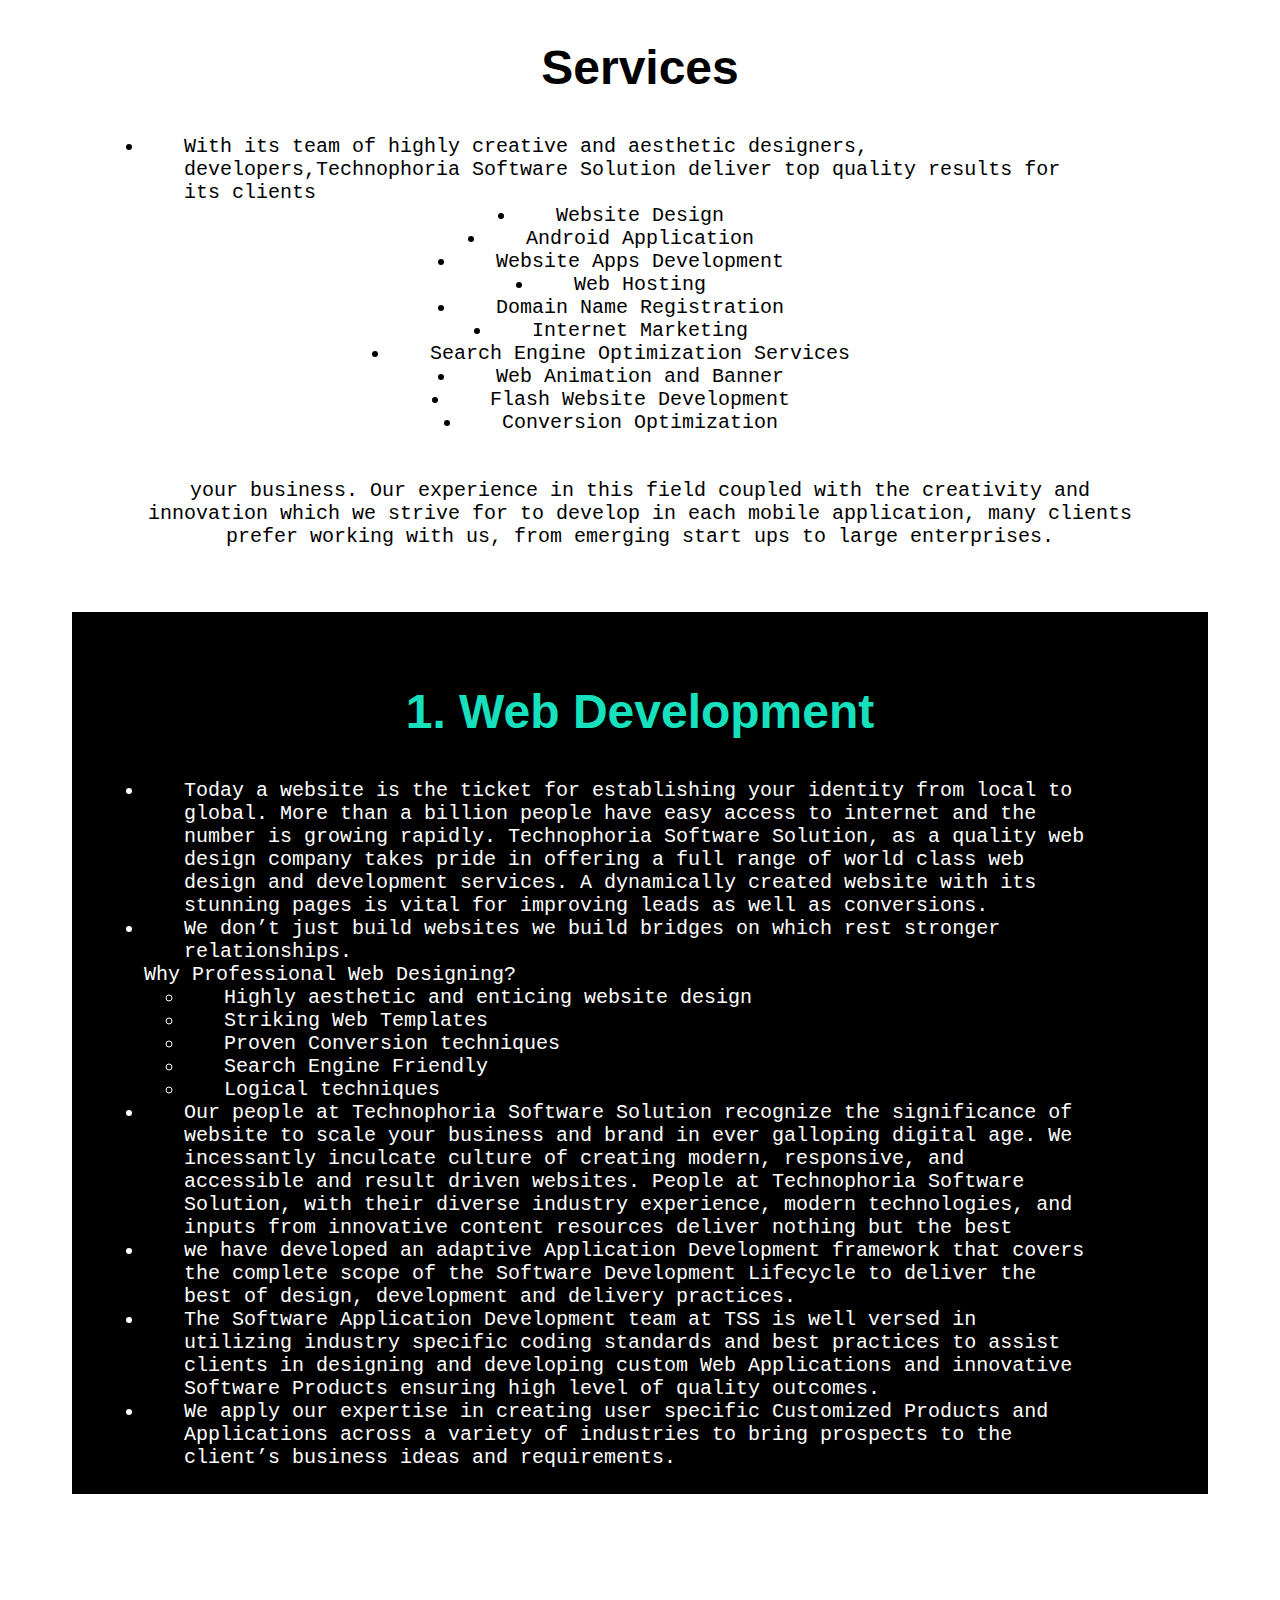
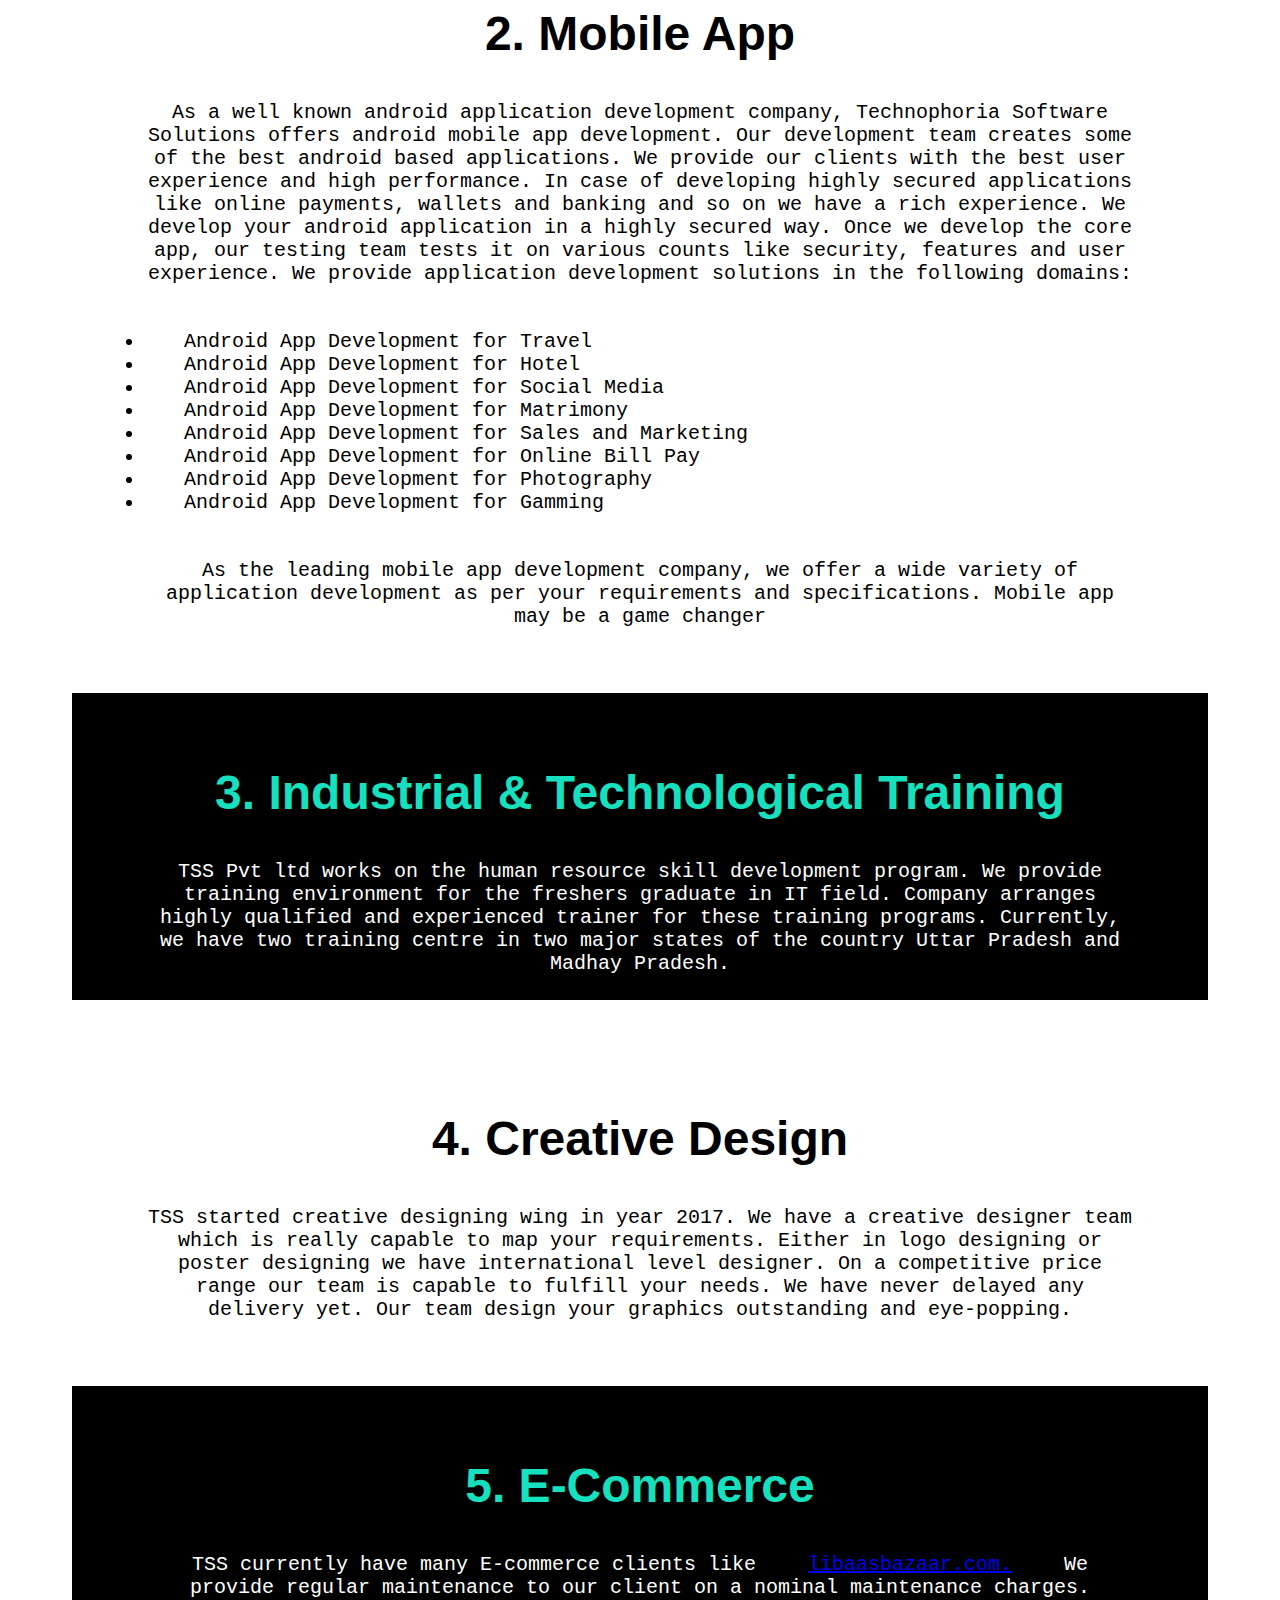
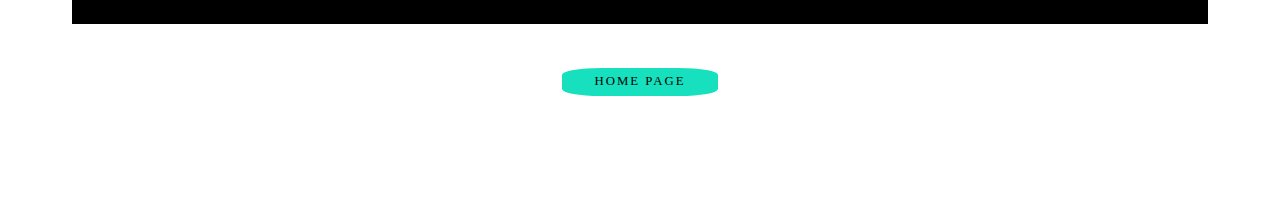
<file: services.html>
<!DOCTYPE html>
<html lang="en">
<head>
    <meta charset="UTF-8">
    <meta http-equiv="X-UA-Compatible" content="IE=edge">
    <meta name="viewport" content="width=device-width, initial-scale=1.0">
    <link rel="stylesheet" href="services.css">
    <title>Services</title>
</head>
<body>
    <div class="web_development">
        <h2 class="heading">Services</h2>
        <ul class="list">
            <li>With its team of highly creative and aesthetic designers, developers,Technophoria
                Software Solution deliver top quality results for its clients
            </li>
            <li>Website Design</li>
            <li>Android Application</li>
            <li>Website Apps Development</li>
            <li>Web Hosting</li>
            <li>Domain Name Registration</li>
            <li>Internet Marketing</li>
            <li>Search Engine Optimization Services</li>
            <li>Web Animation and Banner</li>
            <li>Flash Website Development</li>
            <li>Conversion Optimization</li>
        </ul>        <p class="para">

        your business. Our experience in this field coupled with the creativity and innovation which we strive for to develop in each mobile application, many clients prefer working with us, from 
        emerging start ups to large enterprises.
    </p>
    </div>
    <div class="android">
        <h2 class="heading2">1. Web Development
        </h2>
        <ul class="list2">
            <li>
                Today a website is the ticket for establishing your identity from local to global. More than a 
billion people have easy access to internet and the number is growing rapidly. Technophoria 
Software Solution, as a quality web design company takes pride in offering a full range of world 
class web design and development services. A dynamically created website with its stunning 
pages is vital for improving leads as well as conversions.
            </li>
            <li>
                We don’t just build websites we build bridges on which rest stronger relationships.
            </li>
            Why Professional Web Designing?
            <ul>
                <li>
                    Highly aesthetic and enticing website design
                </li>
                <li>
                    Striking Web Templates
                </li>
                <li>
                    Proven Conversion techniques
                </li>
                <li>
                    Search Engine Friendly
                </li>
                <li>
                    Logical techniques
                </li>
            </ul>
            <li>
                Our people at Technophoria Software Solution recognize the significance of website to 
scale your business and brand in ever galloping digital age. We incessantly inculcate 
culture of creating modern, responsive, and accessible and result driven websites. People 
at Technophoria Software Solution, with their diverse industry experience, modern 
technologies, and inputs from innovative content resources deliver nothing but the best
            </li>
            <li>
                we have developed an adaptive Application Development framework that covers the 
complete scope of the Software Development Lifecycle to deliver the best of design, 
development and delivery practices.
            </li>
            <li>
                The Software Application Development team at TSS is well versed in utilizing industry 
specific coding standards and best practices to assist clients in designing and developing 
custom Web Applications and innovative Software Products ensuring high level of 
quality outcomes.
            </li>
            <li>
                We apply our expertise in creating user specific Customized Products and Applications 
across a variety of industries to bring prospects to the client’s business ideas and 
requirements.
            </li>
        </ul>
    </div>
    <div class="industrial">
        <h2 class="heading3">2. Mobile App
        </h2>
        <p class="para2">
            As a well known android application development company, Technophoria Software Solutions 
offers android mobile app development. Our development team creates some of the best android 
based applications. We provide our clients with the best user experience and high performance.
In case of developing highly secured applications like online payments, wallets and banking and 
so on we have a rich experience. We develop your android application in a highly secured way. 
Once we develop the core app, our testing team tests it on various counts like security, features 
and user experience.
We provide application development solutions in the following domains:
        </p>
        <ul class="list3">
             <li>Android App Development for Travel </li>
             <li>Android App Development for Hotel </li>
             <li>Android App Development for Social Media</li>
             <li>Android App Development for Matrimony</li>
             <li>Android App Development for Sales and Marketing</li>
             <li>Android App Development for Online Bill Pay</li>
             <li>Android App Development for Photography</li>
             <li>Android App Development for Gamming</li>
        </ul>
        <p class="para2">As the leading mobile app development company, we offer a wide variety of application 
development as per your requirements and specifications. Mobile app may be a game changer</p>
    </div>
    <div class="creative">
        <h2 class="heading4">3. Industrial & Technological Training </h2>
        <p class="para3">TSS Pvt ltd works on the human resource skill development program. We provide training environment 
            for the freshers graduate in IT field. Company arranges highly qualified and experienced trainer for these 
            training programs. Currently, we have two training centre in two major states of the country Uttar 
            Pradesh and Madhay Pradesh. </p>
    </div>
    <div class="ecommerce">
        <h2 class="heading5">4. Creative Design 
        </h2>
        <p class="para4">TSS started creative designing wing in year 2017. We have a creative designer team which is really 
            capable to map your requirements. Either in logo designing or poster designing we have international level designer. On a competitive price range our team is capable to fulfill your needs. We have never 
            delayed any delivery yet. Our team design your graphics outstanding and eye-popping. </p>
    </div>
    <div class="last">
        <h2 class="lasthead">
            5. E-Commerce
        </h2>
        <p class="paral">TSS currently have many E-commerce clients like <a href='www.libaasbazar.com'>libaasbazaar.com.</a> We provide regular 
            maintenance to our client on a nominal maintenance charges. </p>
    </div>
    <div class="center">
    <a class="bttn" href="index.html">Home page</a></div>
</body>
</html>
</file>
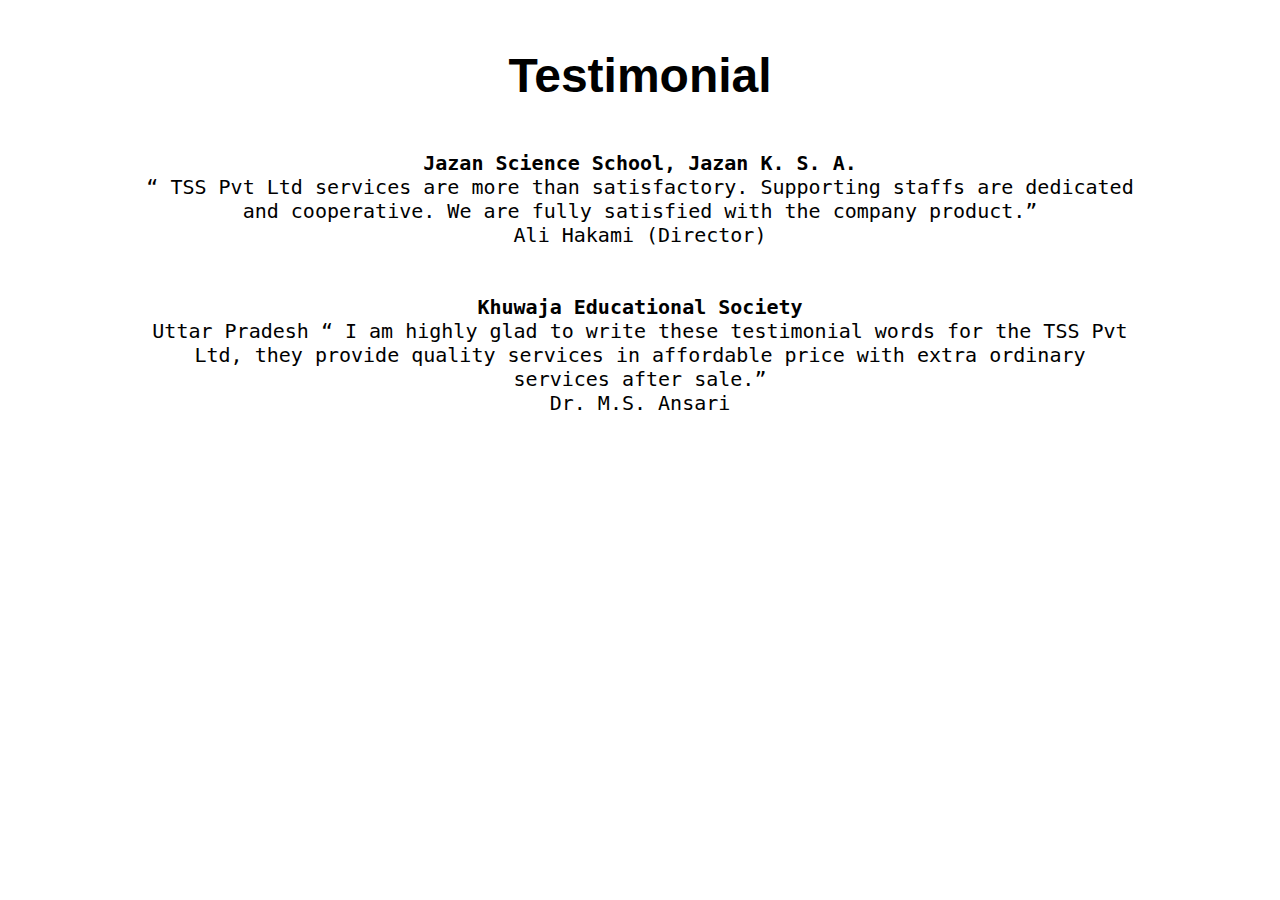
<file: testimonials.html>
<!DOCTYPE html>
<html lang="en">
<head>
    <meta charset="UTF-8">
    <meta http-equiv="X-UA-Compatible" content="IE=edge">
    <meta name="viewport" content="width=device-width, initial-scale=1.0">
    <link rel="stylesheet" href="services.css">
    <title>Testimonials</title>
</head>
<body>
    <div class="service">
        <h3 class="heading">Testimonial</h3>
        <p class="para"><strong>Jazan Science School, Jazan K. S. A.</strong><br>
            “ TSS Pvt Ltd services are more than satisfactory. Supporting staffs are dedicated and cooperative. We are fully satisfied with the company product.”<br>
            Ali Hakami (Director)<br><br><br>
            <strong> Khuwaja Educational Society</strong><br> Uttar Pradesh
            “ I am highly glad to write these testimonial words for the TSS Pvt Ltd, they provide quality
            services in affordable price with extra ordinary services after sale.”<br>
             Dr. M.S. Ansari</p>
    </div>
</body>
</html>
</file>
<file: services.css>
*{
    padding: 0em 2em 0em 2em;
}
*,
*::before,
*::after {
    box-sizing: border-box;
}
.web_development{
    background-color: fff;
}

.heading{
    text-align: center;
    color: 16e0bd;
    font-size: 3rem;
    font-family:  'source sans pro', sans-serif;
}
.paral,
.para4,
.para3,
.para2,
.list,
.para{
    align-items: center;
    justify-items: center;
    text-align: center;
    font-family:'source code pro', monospace;
    font-size: 1.25rem;
    padding-bottom: 1.25em;
}
.list{
    text-align: left;
}
.android{
    background-color: black;
}
.lasthead,
.heading5,
.heading4,
.heading3,
.heading2{
    padding-top: 1.5em;
    text-align: center;
    color: 16e0bd;
    font-size: 3rem;
    font-family:  'source sans pro', sans-serif;
    color: #16e0bd;
}
.list3,
.list2{
    text-align: left;
    font-family:'source code pro', monospace;
    font-size: 1.25rem;
    color: white;
    padding-bottom: 1.25em;
}
.heading3{
    color: black;
}
.list3{
    color: black;
}
.heading4{
    color: #16e0bd;
}
.para3{
    color: white;
}
.creative{
    background-color: black;
}
.heading5{
    color: black;
}
.para4{
    color: black;
}
.lasthead{
    color: #16e0bd;
}
.paral{
    color: white;
}
.last{
    background-color: black;
}
.bttn{
    display: inline-block;
    padding: .5em 2.5em;
    background: #16e0bd;
    color: black;
    text-decoration: none;
    cursor: pointer;
    font-size: .8rem;
    text-transform: uppercase;
    letter-spacing: 2px;
    font-weight: var(--fw-bold);
    transition: transform 200ms ease-out;
    border-radius: 25%;
}
.bttn:hover{
    transform: scale(1.1);
    background: white;
    color: var(--clr-accent);
}
.center{
    padding-top: 1.5em;
    justify-items: center;
    justify-content: center;
    text-align: center;
    align-items: center;
    padding-bottom: 2em;
}
</file>
